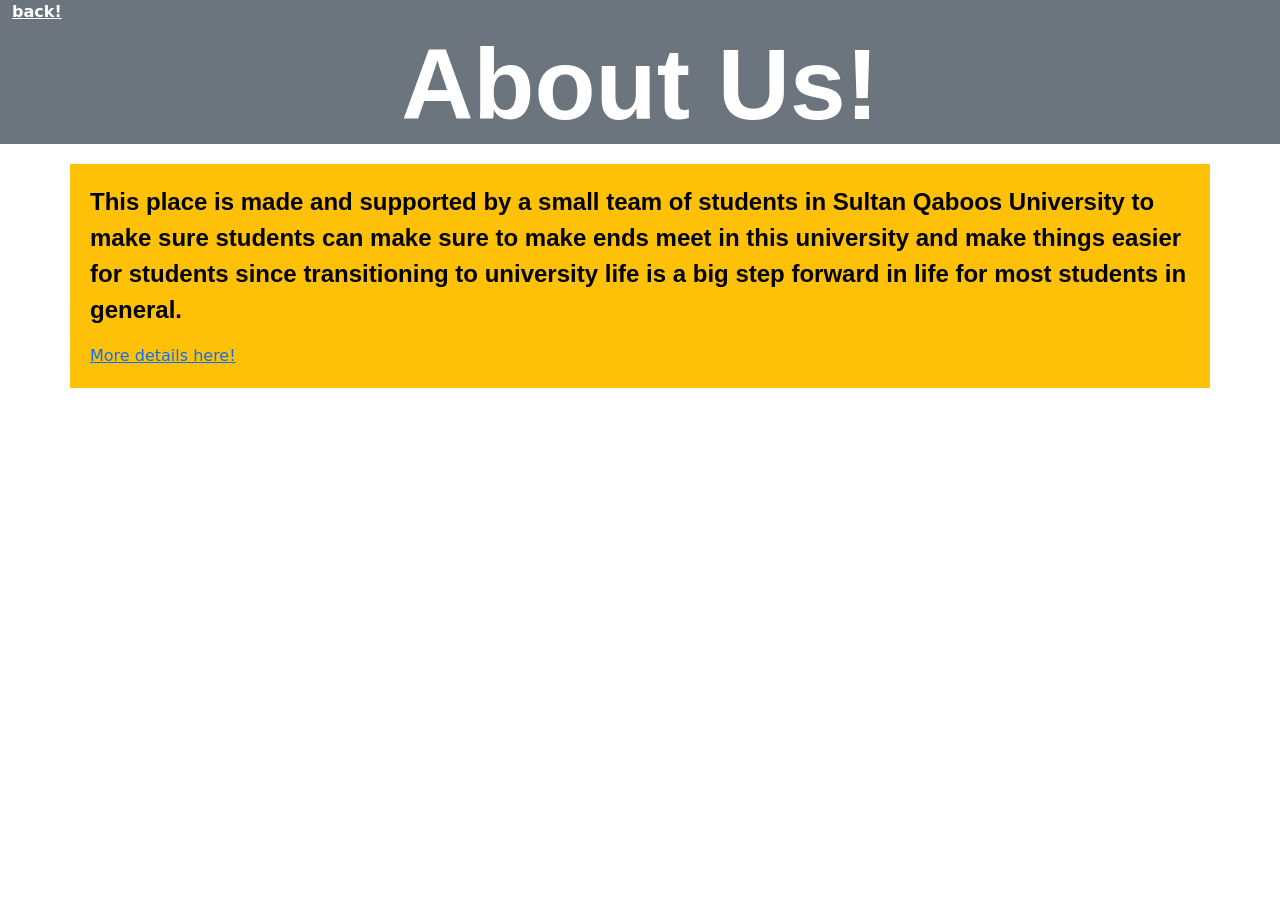
<file: About.html>
<!DOCTYPE html>
<html xmlns = ″http://www.w3.org/1999/xhtml″>
    <head>
        <title>About Us</title>
        <link rel="stylesheet" href="https://cdn.jsdelivr.net/npm/bootstrap@5.3.8/dist/css/bootstrap.min.css">
    </head>
    <body>
        <div class="container-fluid bg-secondary">
            <a class="text-white" style="font-weight:bold ; font-style: normal;" href="index.html">back!</a>
            <h1 class="text-white" style="font-size: 100px; text-align: center; font-family: 'Franklin Gothic Medium', 'Arial Narrow', Arial, sans-serif; font-weight: bolder;"> About Us!</h1>
            
        </div>
        <div class="container bg-warning" style="padding: 20px; margin-top: 20px;">
            <p class="text-black" style=" font-size: 24px;font-family: 'Franklin Gothic Medium', 'Arial Narrow', Arial, sans-serif; font-weight: bold;">This place is made and supported by a small team of students in Sultan Qaboos University to make sure students can make sure to make ends meet in this university and make things easier for students since transitioning to university life is a big step forward in life for most students in general.</p>
            <a href="mailto:s141164@student.squ.edu.om?body=This%20website%20has%20several%20categories,%20such%20as%20GPA%20calculator,%20course%20scheduler,%20and%20more!%20Which%20Helps%20students%20plan%20their%20semester%20and%20more!">More details here!</a>
        </div>
    </body>
</html>
</file>
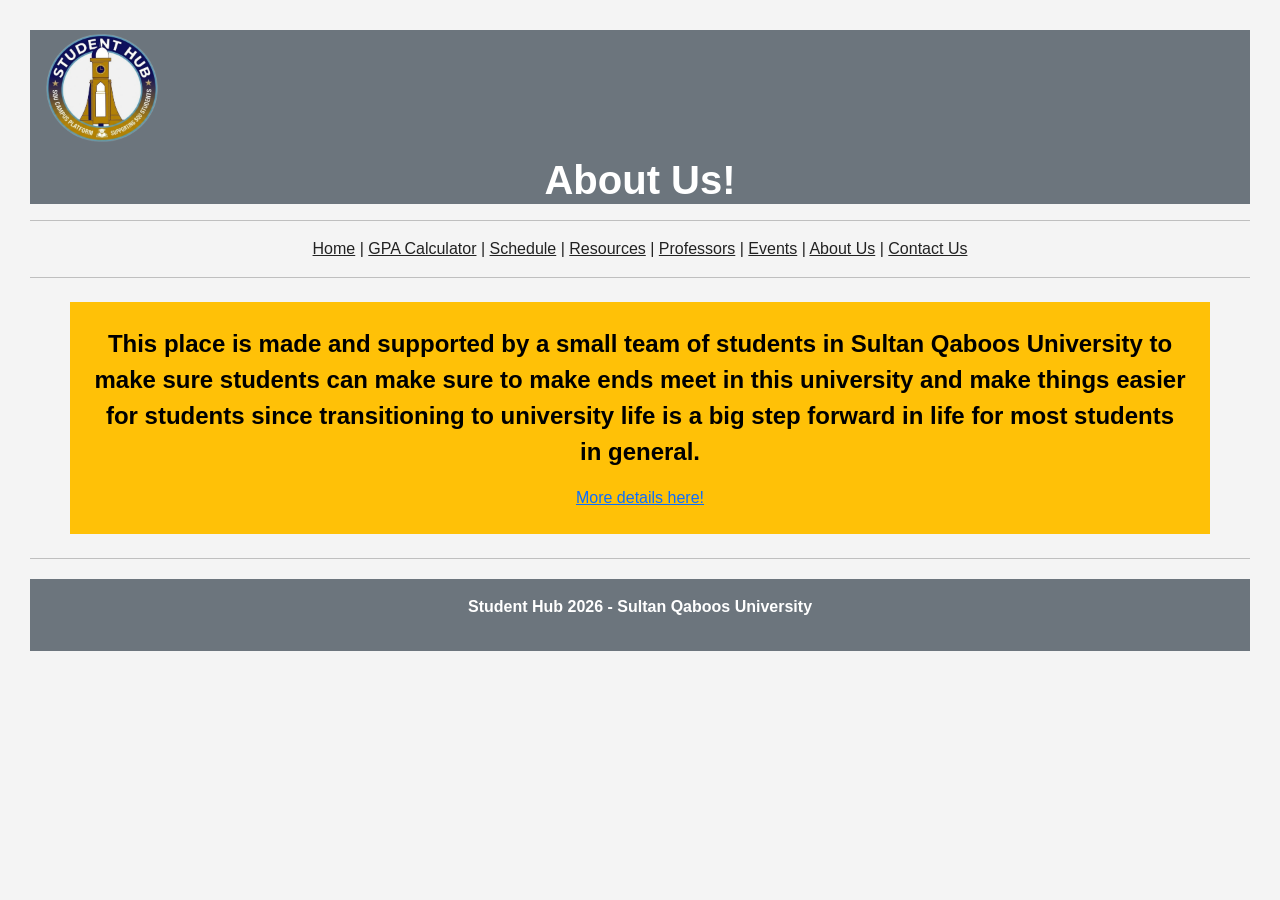
<file: about.html>
<!DOCTYPE html>
<html xmlns="http://www.w3.org/1999/xhtml">

<head>
    <title>About Us</title>

    <link rel="stylesheet" href="https://cdn.jsdelivr.net/npm/bootstrap@5.3.8/dist/css/bootstrap.min.css">

    <link rel="stylesheet" href="css/style.css">
</head>

<body>

    <div class="container-fluid bg-secondary">

        <img src="images/logo.png" width="120" alt="Student Hub Logo">

        <h1 class="text-white text-center fw-bold fs-1">
            About Us!
        </h1>

    </div>
    
    <div class="text-center">
        <hr>

        <a class="navbar-text" href="index.html">Home</a> |
        <a class="navbar-text" href="gpa.html">GPA Calculator</a> |
        <a class="navbar-text" href="schedule.html">Schedule</a> |
        <a class="navbar-text" href="resources.html">Resources</a> |
        <a class="navbar-text" href="professors.html">Professors</a> |
        <a class="navbar-text" href="events.html">Events</a> |
        <a class="navbar-text" href="about.html">About Us</a> |
        <a class="navbar-text" href="contact.html">Contact Us</a>

        <hr>
    </div>
    
    <div class="container bg-warning text-center mx-auto m-4 p-4" >

        <p class="text-black fw-bold fs-4">

            This place is made and supported by a small team of students in
            Sultan Qaboos University to make sure students can make sure to
            make ends meet in this university and make things easier for
            students since transitioning to university life is a big step
            forward in life for most students in general.

        </p>

        <a href="mailto:s141164@student.squ.edu.om?body=This%20website%20has%20several%20categories,%20such%20as%20GPA%20calculator,%20course%20scheduler,%20and%20more!%20Which%20Helps%20students%20plan%20their%20semester%20and%20more!">
            More details here!
        </a>

    </div>

    <hr>

</body>

<footer class="container-fluid bg-secondary text-white text-center py-3 fw-bold">
    <p>Student Hub 2026 - Sultan Qaboos University</p>
</footer>

</html>
</file>
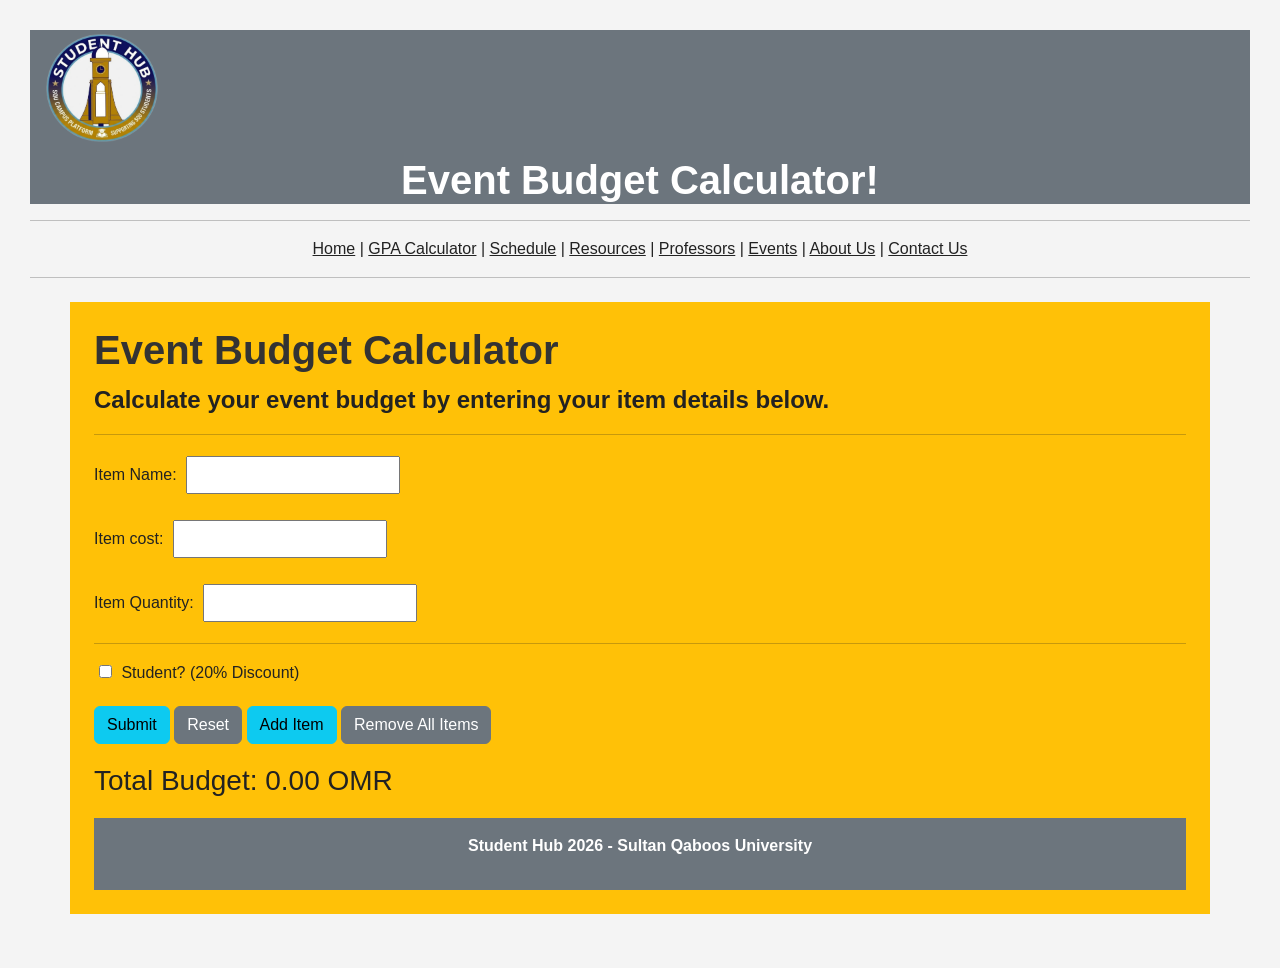
<file: calculator.html>
<!DOCTYPE html>
<html xmlns="http://www.w3.org/1999/xhtml">

<head>
    <title>Event Budget Calculator</title>

    <link rel="stylesheet" href="https://cdn.jsdelivr.net/npm/bootstrap@5.3.8/dist/css/bootstrap.min.css">

    <link rel="stylesheet" href="css/style.css">
</head>

<body>

    <div class="container-fluid bg-secondary">

        <img src="images/logo.png" width="120" alt="Student Hub Logo">

        <h1 class="text-white text-center fw-bold fs-1">
            Event Budget Calculator!
        </h1>

    </div>
    
    <div class="text-center">
        <hr>

        <a class="navbar-text" href="index.html">Home</a> |
        <a class="navbar-text" href="gpa.html">GPA Calculator</a> |
        <a class="navbar-text" href="schedule.html">Schedule</a> |
        <a class="navbar-text" href="resources.html">Resources</a> |
        <a class="navbar-text" href="professors.html">Professors</a> |
        <a class="navbar-text" href="events.html">Events</a> |
        <a class="navbar-text" href="about.html">About Us</a> |
        <a class="navbar-text" href="contact.html">Contact Us</a>

        <hr>
    </div>
    
    <div class="container bg-warning novalidate mx-auto m-4 p-4" novalidate>
        <h2 class="fw-bold fs-1">Event Budget Calculator</h2>
        <p class="fw-bold fs-4">Calculate your event budget by entering your item details below.</p>


        <form id="budgetForm" onsubmit="return calculateBudget()" onreset="resetBudget()">
            <hr>
            <p>
            Item Name: <input type="text" name="itemName" required>
            </p>
            <p>
                Item cost: <input type="number" name="itemCost" step="0.01" required>
            </p>
            <p>
                Item Quantity: <input type="number" name="itemQuantity" required>
            </p>
            <hr>

        <div id="AddItem"></div>

        <p>
            <input type="checkbox" name="student" value="yes"> Student? (20% Discount)
        </p>

        <input class="btn btn-info mx-auto" type="submit" value="Submit">
        <input class="btn btn-secondary mx-auto" type="reset" value="Reset">
        <input class="btn btn-info  mx-auto" type="button" value="Add Item" onclick="AddItem()">
        <input class="btn btn-secondary  mx-auto" type="button" value="Remove All Items" onclick="RemoveAllItems()">
    </form>

    <h3 id="totalBudget">Total Budget: 0.00 OMR</h3>


        <script src="JavaScript/budget.js"></script>
</body>

<footer class="container-fluid bg-secondary text-white text-center py-3 fw-bold">
    <p>Student Hub 2026 - Sultan Qaboos University</p>
</footer>

</html>
</file>
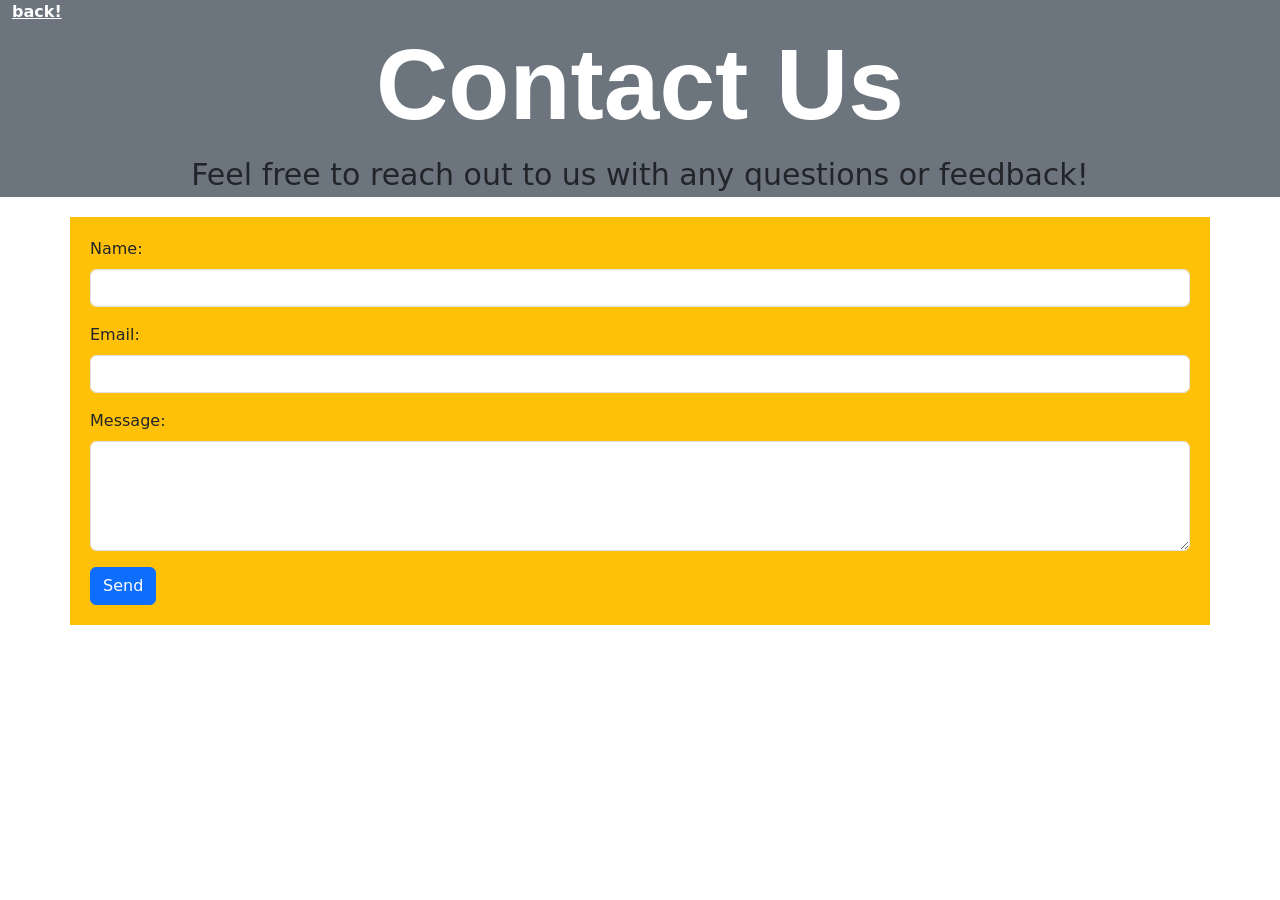
<file: Contact.html>
<!DOCTYPE html>
<html xmlns=″http://www.w3.org/1999/xhtml″>
    <head> <title>Contact Us</title>
        <link rel="stylesheet" href="https://cdn.jsdelivr.net/npm/bootstrap@5.3.8/dist/css/bootstrap.min.css">
    </head>
    <body>
        <div class="container-fluid bg-secondary">
            <a class="text-white" style="font-weight:bold ; font-style: normal;" href="index.html">back!</a>
            <h1 class="text-white" style="font-size: 100px; text-align: center; font-family: 'Franklin Gothic Medium', 'Arial Narrow', Arial, sans-serif; font-weight: bolder;">Contact Us</h1>
            <p style="font-size: 30px; text-align: center;">Feel free to reach out to us with any questions or feedback!</p>
        </div>

        <div class="container bg-warning" style="padding: 20px; margin-top: 20px;">
            <form id="contact-form">
                <div class="mb-3">
                    <label for="name" class="form-label">Name:</label>
                    <input type="text" class="form-control" id="name" name="name" required>
                </div>
                <div class="mb-3">
                    <label for="email" class="form-label">Email:</label>
                    <input type="email" class="form-control" id="email" name="email" required>
                </div>
                <div class="mb-3">
                    <label for="message" class="form-label">Message:</label>
                    <textarea class="form-control" id="message" name="message" rows="4" required></textarea>
                </div>
                <button type="submit" class="btn btn-primary">Send</button>
            </form>
        </div>
        <script>
            document.getElementById("contact-form").addEventListener("submit", function (event) {
                event.preventDefault();

                const formData = new FormData(event.currentTarget);
                const subject = encodeURIComponent("Contact form message");
                const body = encodeURIComponent(
                    `Name: ${formData.get("name")}\nEmail: ${formData.get("email")}\n\n${formData.get("message")}`
                );

                window.location.href = `mailto:s141164@student.squ.edu.om?subject=${subject}&body=${body}`;
            });
        </script> 
    </body>
</html>
</file>
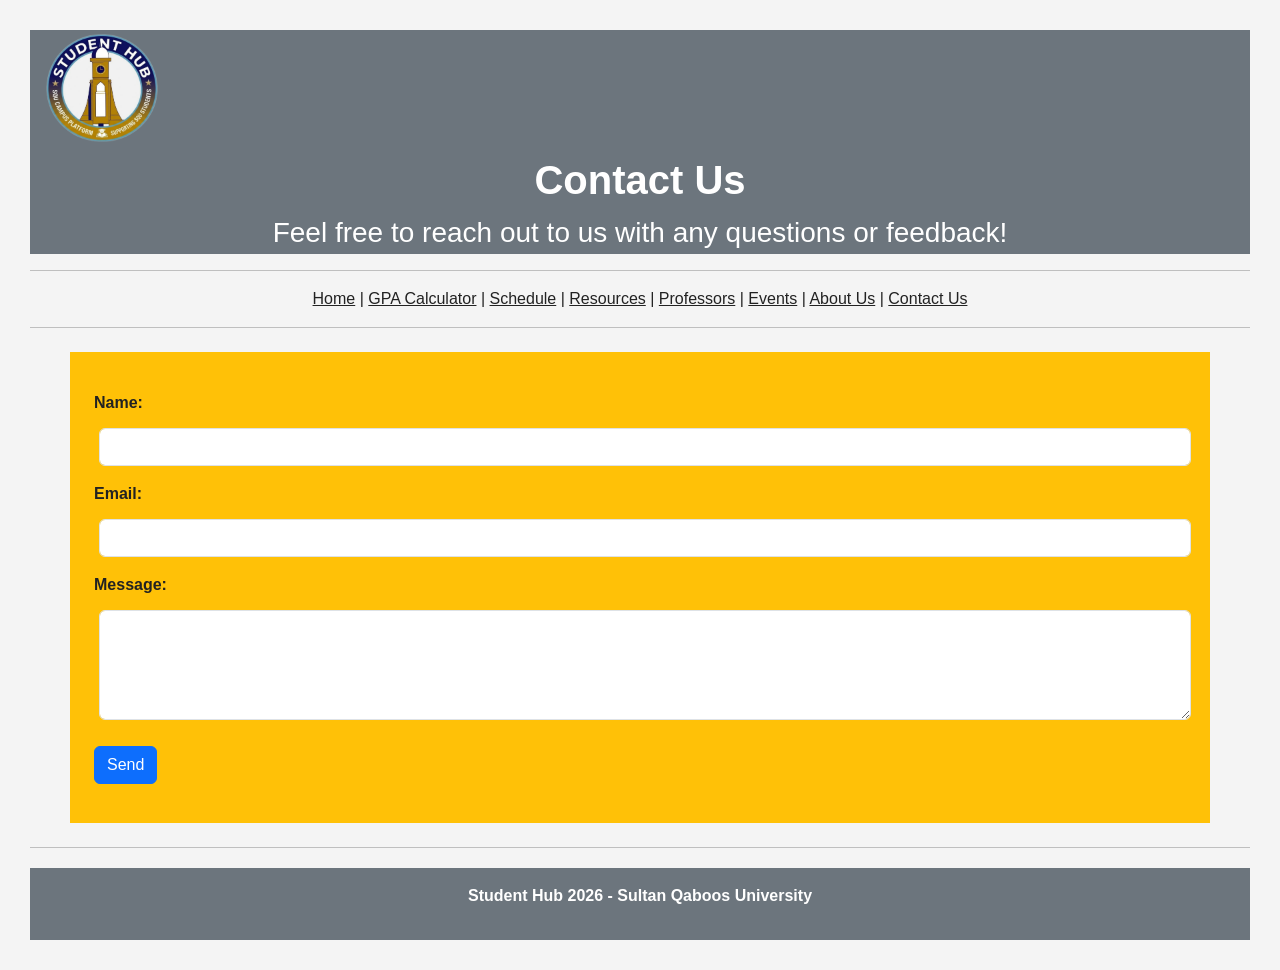
<file: contact.html>
<!DOCTYPE html>
<html xmlns="http://www.w3.org/1999/xhtml">

<head>
    <title>Contact Us</title>

    <link rel="stylesheet"
          href="https://cdn.jsdelivr.net/npm/bootstrap@5.3.8/dist/css/bootstrap.min.css">

    <link rel="stylesheet" href="css/style.css">
</head>

<body>

    <div class="container-fluid bg-secondary">

        <img src="images/logo.png" width="120" alt="Student Hub Logo">

        <h1 class="text-white text-center fw-bold fs-1">
            Contact Us
        </h1>

        <p class="text-center text-white fs-3">
            Feel free to reach out to us with any questions or feedback!
        </p>

    </div>
    <div class="text-center">
        <hr>

        <a class="navbar-text" href="index.html">Home</a> |
        <a class="navbar-text" href="gpa.html">GPA Calculator</a> |
        <a class="navbar-text" href="schedule.html">Schedule</a> |
        <a class="navbar-text" href="resources.html">Resources</a> |
        <a class="navbar-text" href="professors.html">Professors</a> |
        <a class="navbar-text" href="events.html">Events</a> |
        <a class="navbar-text" href="about.html">About Us</a> |
        <a class="navbar-text" href="contact.html">Contact Us</a>

        <hr>
    </div>

    <div class="container bg-warning needs-validation mx-auto m-4 p-4" novalidate>

        <form action="mailto:s141164@student.squ.edu.om"
              method="post"
              enctype="text/plain">

            <div class="mb-3">
                <label for="name" class="form-label"><span class="required"> Name:</span></label>
                <input type="text"
                       class="form-control"
                       id="name"
                       name="name"
                       required>
                <div class="invalid-feedback">
                    Please enter your name!
                </div>
                <div class="valid-feedback">
                    Looks good!
                </div>
            </div>

            <div class="mb-3">
                <label for="email" class="form-label"><span class="required"> Email:</span></label>
                <input type="email"
                       class="form-control"
                       id="email"
                       name="email"
                       required>
                <div class="invalid-feedback">
                    Please enter your email!
                </div>
                <div class="valid-feedback">
                    Looks good!
                </div>
            </div>

            <div class="mb-3">
                <label for="message" class="form-label"><span class="required"> Message:</span></label>
                <textarea class="form-control"
                          id="message"
                          name="message"
                          rows="4"
                          required></textarea>
                <div class="invalid-feedback">
                    Please enter your message!
                </div>
                <div class="valid-feedback">
                    Looks good!
                </div>
            </div>

            <button type="submit" class="btn btn-primary">
                Send
            </button>

        </form>

    </div>

    <hr>

   
</body>

<footer class="container-fluid bg-secondary text-white text-center py-3 fw-bold">
    <p>Student Hub 2026 - Sultan Qaboos University</p>
</footer>

</html>
</file>
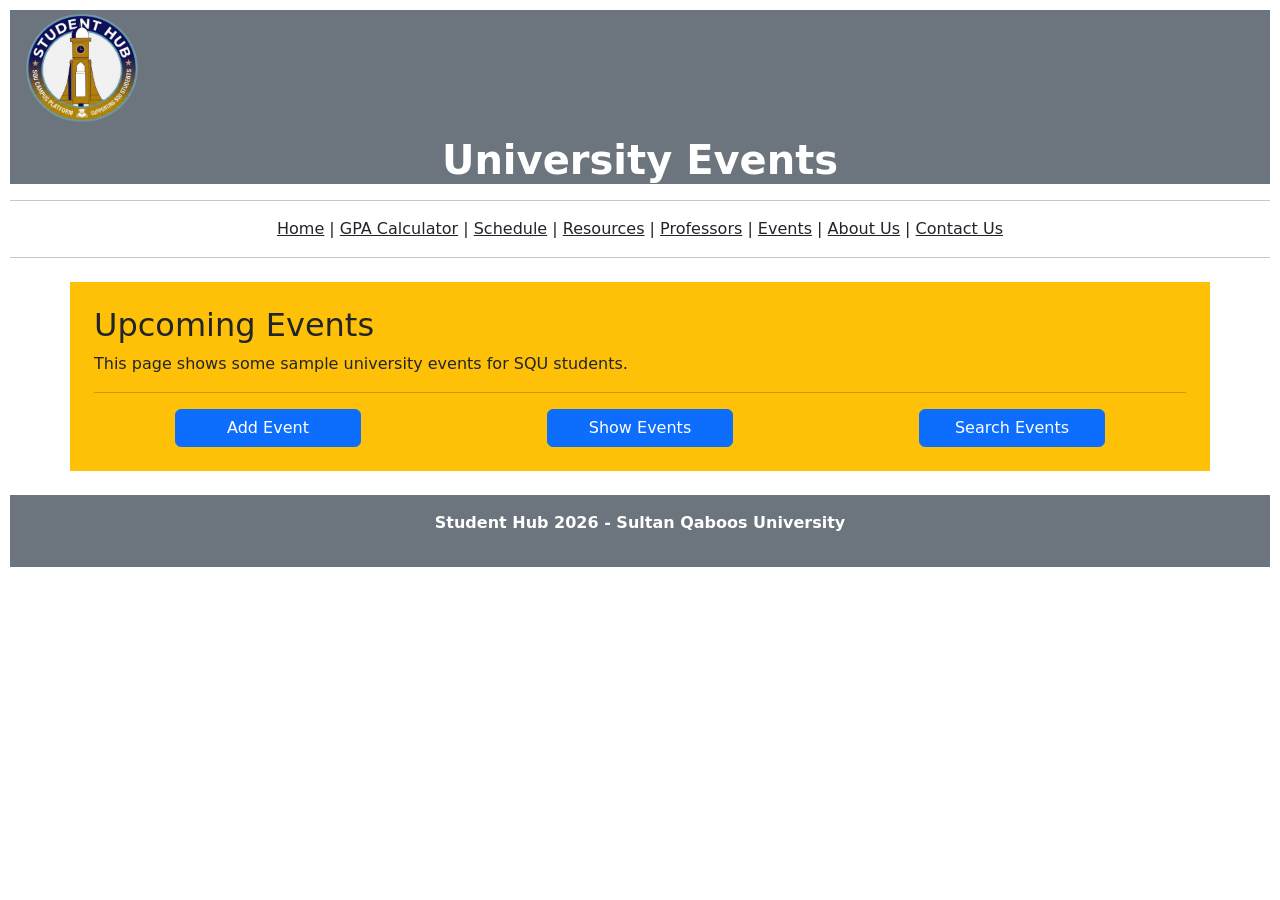
<file: events.html>
<!DOCTYPE html>
<html>



<head>
    <title>University Events</title>
    <link rel="stylesheet" href="css/style.css">
    <link rel="stylesheet" href="https://cdn.jsdelivr.net/npm/bootstrap@5.3.8/dist/css/bootstrap.min.css">
</head>







<body>
    <div class="container-fluid bg-secondary">

        <img src="images/logo.png" width="120" alt="Student Hub Logo">

        <h1 class="text-white text-center fw-bold fs-1">
            University Events
        </h1>
        
    </div>

    <div class="text-center">
        <hr>

        <a class="navbar-text" href="index.html">Home</a> |
        <a class="navbar-text" href="gpa.html">GPA Calculator</a> |
        <a class="navbar-text" href="schedule.html">Schedule</a> |
        <a class="navbar-text" href="resources.html">Resources</a> |
        <a class="navbar-text" href="professors.html">Professors</a> |
        <a class="navbar-text" href="events.html">Events</a> |
        <a class="navbar-text" href="about.html">About Us</a> |
        <a class="navbar-text" href="contact.html">Contact Us</a>

        <hr>
    </div>
    

    





        <div class="container bg-warning mx-auto m-4 p-4">
            <h2>Upcoming Events</h2>

            <p>
                This page shows some sample university events for SQU students.
            </p>
            <div id="eventsTable"></div>

            <hr>
            <div class="row">
                <button class="btn btn-primary col-2 mx-auto" onclick="AddEvent()">Add Event</button>
                <button class="btn btn-primary col-2 mx-auto" onclick="displayEvents(Eventlist)">Show Events</button>
                <button class="btn btn-primary col-2 mx-auto" onclick="searchEvents(Eventlist)">Search Events</button>
            </div>
            
        </div>

    <script src="JavaScript/event.js"></script>
</body>

<footer class="container-fluid bg-secondary text-white text-center py-3 fw-bold">
    <p>Student Hub 2026 - Sultan Qaboos University</p>
</footer>



</html>
</file>
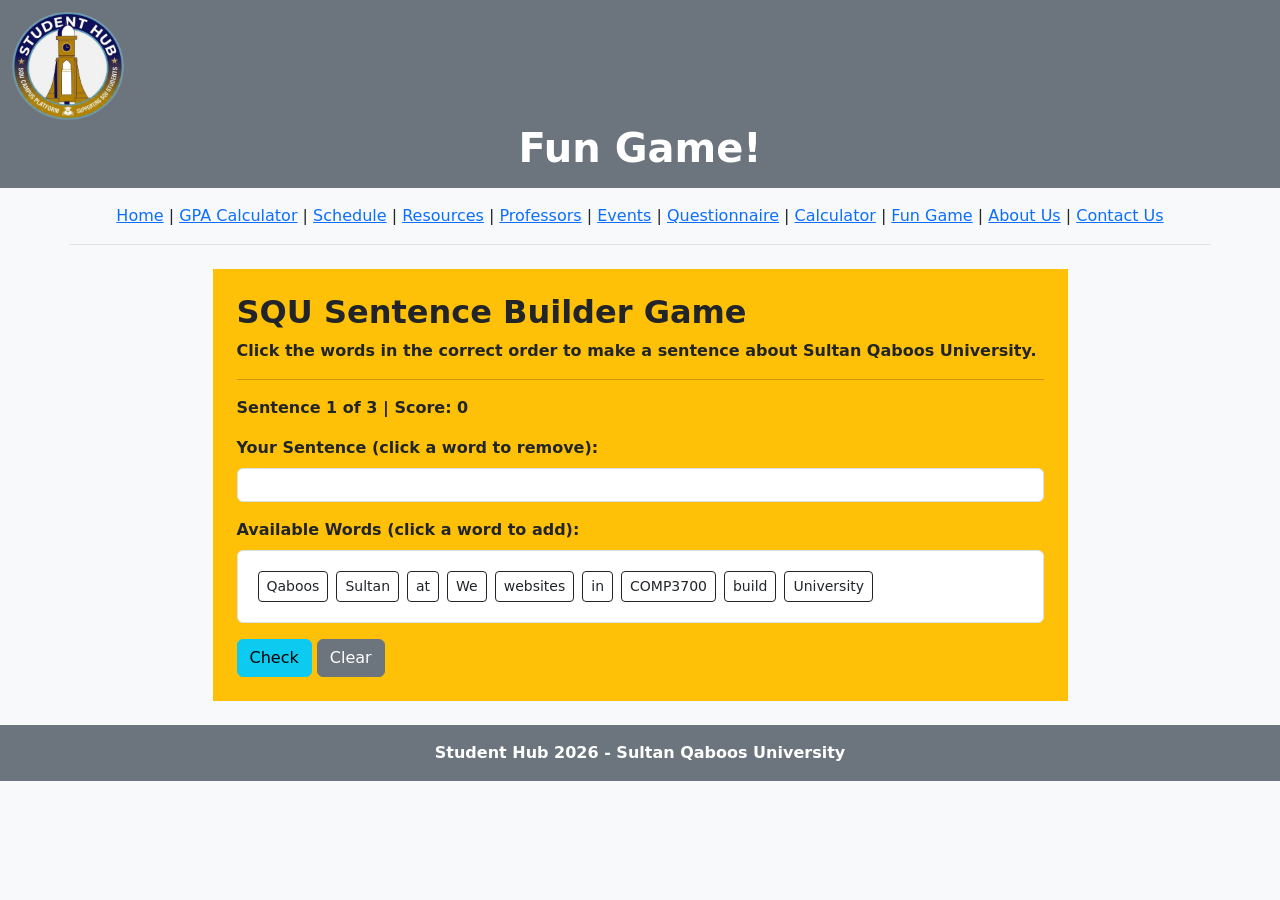
<file: funpage.html>
<!DOCTYPE html>
<html lang="en">


<head>
    <meta charset="UTF-8">
    <meta name="viewport" content="width=device-width, initial-scale=1.0">
    <title>Fun Game - StudentHub</title>
    <link rel="stylesheet" href="https://cdn.jsdelivr.net/npm/bootstrap@5.3.8/dist/css/bootstrap.min.css">
</head>



<body class="bg-light">

    <!-- Same header design as the other StudentHub pages. -->
    <header class="container-fluid bg-secondary text-white p-2">
        <img src="images/logo.png" width="120" alt="Student Hub Logo">
        <h1 class="text-center fw-bold fs-1">Fun Game!</h1>
    </header>




    <!-- Links to the StudentHub pages. -->
    <nav class="container text-center py-3 border-bottom" aria-label="Main navigation">
        <a href="index.html">Home</a> |
        <a href="gpa.html">GPA Calculator</a> |
        <a href="schedule.html">Schedule</a> |
        <a href="resources.html">Resources</a> |
        <a href="professors.html">Professors</a> |
        <a href="events.html">Events</a> |
        <a href="questionnaire.html">Questionnaire</a> |
        <a href="calculator.html">Calculator</a> |
        <a href="funpage.html" aria-current="page">Fun Game</a> |
        <a href="about.html">About Us</a> |
        <a href="contact.html">Contact Us</a>
    </nav>




    <main class="container my-4">
        <section class="row justify-content-center">
            <div class="col-lg-10 col-xl-9 bg-warning p-4">
                <h2 class="fw-bold">SQU Sentence Builder Game</h2>

                <p class="fw-bold">Click the words in the correct order to make a sentence about Sultan Qaboos University.</p>
                <hr>

                <p class="fw-bold" id="roundInfo">Sentence 1 of 3 | Score: 0</p>

                <div class="mb-3">
                    <p class="fw-bold mb-2">Your Sentence (click a word to remove):</p>
                    <div id="sentenceArea" class="border rounded bg-white p-3"></div>
                </div>





                <div class="mb-3">
                    <p class="fw-bold mb-2">Available Words (click a word to add):</p>
                    <div id="wordBank" class="border rounded bg-white p-3"></div>
                </div>

                <button type="button" class="btn btn-info" onclick="checkSentence()">Check</button>
                <button type="button" class="btn btn-secondary" onclick="clearSentence()">Clear</button>
                <button type="button" class="btn btn-success d-none" id="nextBtn" onclick="nextRound()">Next</button>



                <div id="gameMessage" class="alert d-none mt-3" role="status"></div>
            </div>
        </section>
    </main>



    <footer class="container-fluid bg-secondary text-white text-center py-3 fw-bold">
        Student Hub 2026 - Sultan Qaboos University
    </footer>



    
    <!-- Keep the existing JavaScript file; the game logic is unchanged. -->
    <script src="JavaScript/funpage.js"></script>
</body>
</html>
</file>
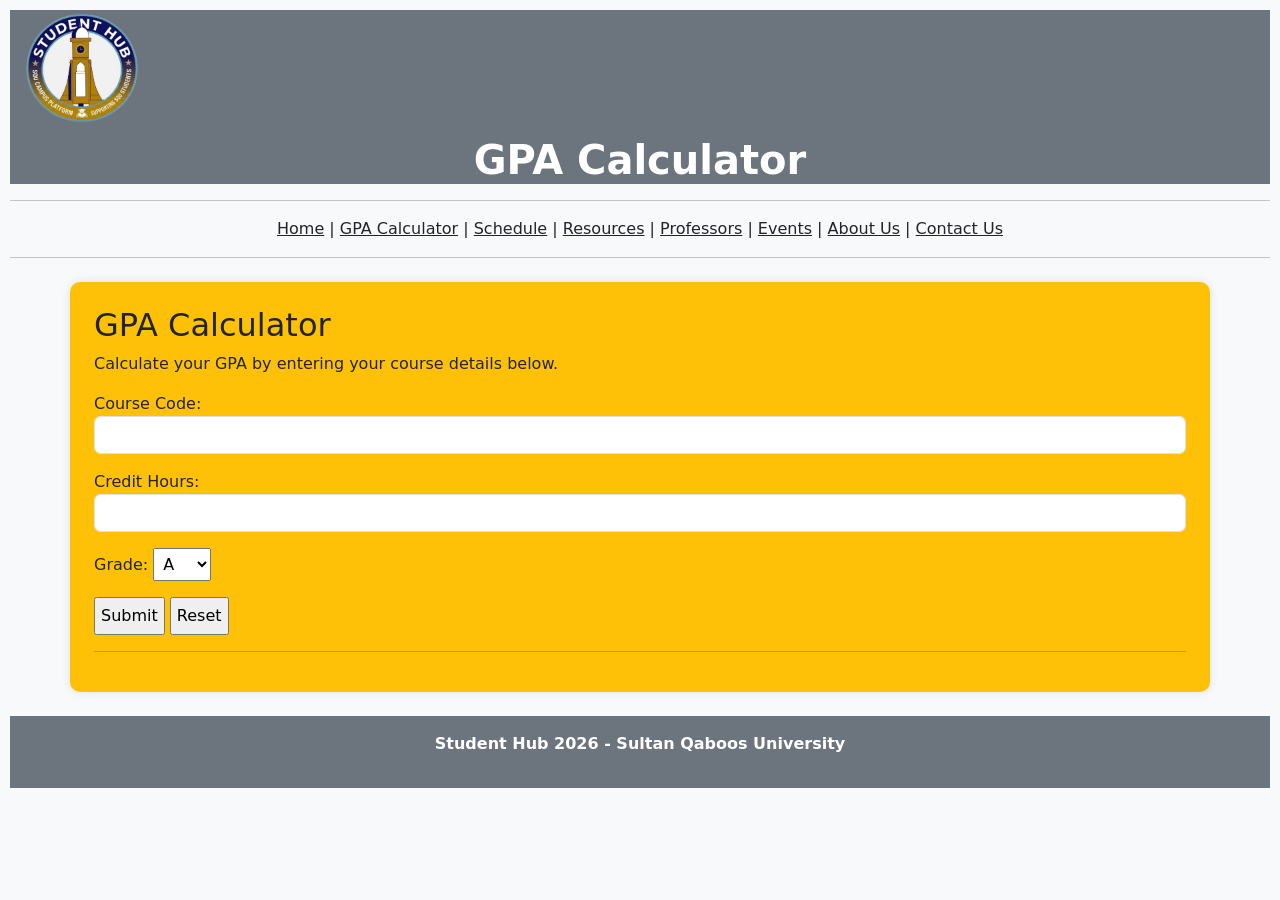
<file: gpa.html>
<!DOCTYPE html>
<html>







<head>
    <title>GPA Calculator</title>
    <link rel="stylesheet" href="css/style.css">
    <link rel="stylesheet" href="https://cdn.jsdelivr.net/npm/bootstrap@5.3.8/dist/css/bootstrap.min.css">
    <style>
        body {
            background-color: #f8f9fa;
        }
        .container {
            background-color: white;
            padding: 20px;
            border-radius: 10px;
            box-shadow: 0 0 10px rgba(0, 0, 0, 0.1);
        }
    </style>
</head>








<body>
    <div class="container-fluid bg-secondary">

        <img src="images/logo.png" width="120" alt="Student Hub Logo">

        <h1 class="text-white text-center fw-bold fs-1">
            GPA Calculator
        </h1>
        
    </div>





    <div class="text-center">
        <hr>

        <a class="navbar-text" href="index.html">Home</a> |
        <a class="navbar-text" href="gpa.html">GPA Calculator</a> |
        <a class="navbar-text" href="schedule.html">Schedule</a> |
        <a class="navbar-text" href="resources.html">Resources</a> |
        <a class="navbar-text" href="professors.html">Professors</a> |
        <a class="navbar-text" href="events.html">Events</a> |
        <a class="navbar-text" href="about.html">About Us</a> |
        <a class="navbar-text" href="contact.html">Contact Us</a>

        <hr>
    </div>




    <div class="container bg-warning novalidate mx-auto m-4 p-4" novalidate>
        <h2>GPA Calculator</h2>
        <p>Calculate your GPA by entering your course details below.</p>








        
        <form action="https://httpbin.org/get" method="get">



            <p>
                Course Code:
                <input type="text" name="course_code" class="form-control" id="CC" required>
                <div class="invalid-feedback">
                    Please provide a valid course code.
                </div>
            </p>




            <p>
                Credit Hours:
                <input type="number" name="credit_hours" class="form-control" id="CH" required >
                <div class="invalid-feedback">
                    Please provide a valid number of credit hours.
                </div>
            </p>





            <p>
                Grade:
                <select name="grade">
                    <option>A</option>
                    <option>A-</option>
                    <option>B+</option>
                    <option>B</option>
                    <option>B-</option>
                    <option>C+</option>
                    <option>C</option>
                    <option>C-</option>
                    <option>D+</option>
                    <option>D</option>
                    <option>F</option>
                </select>
            </p>





            <input type="submit" value="Submit">
            <input type="reset" value="Reset">

        </form>




    <hr>
    </div>




    

</body>

<footer class="container-fluid bg-secondary text-white text-center py-3 fw-bold">
    <p>Student Hub 2026 - Sultan Qaboos University</p>
</footer>
</html>
</file>
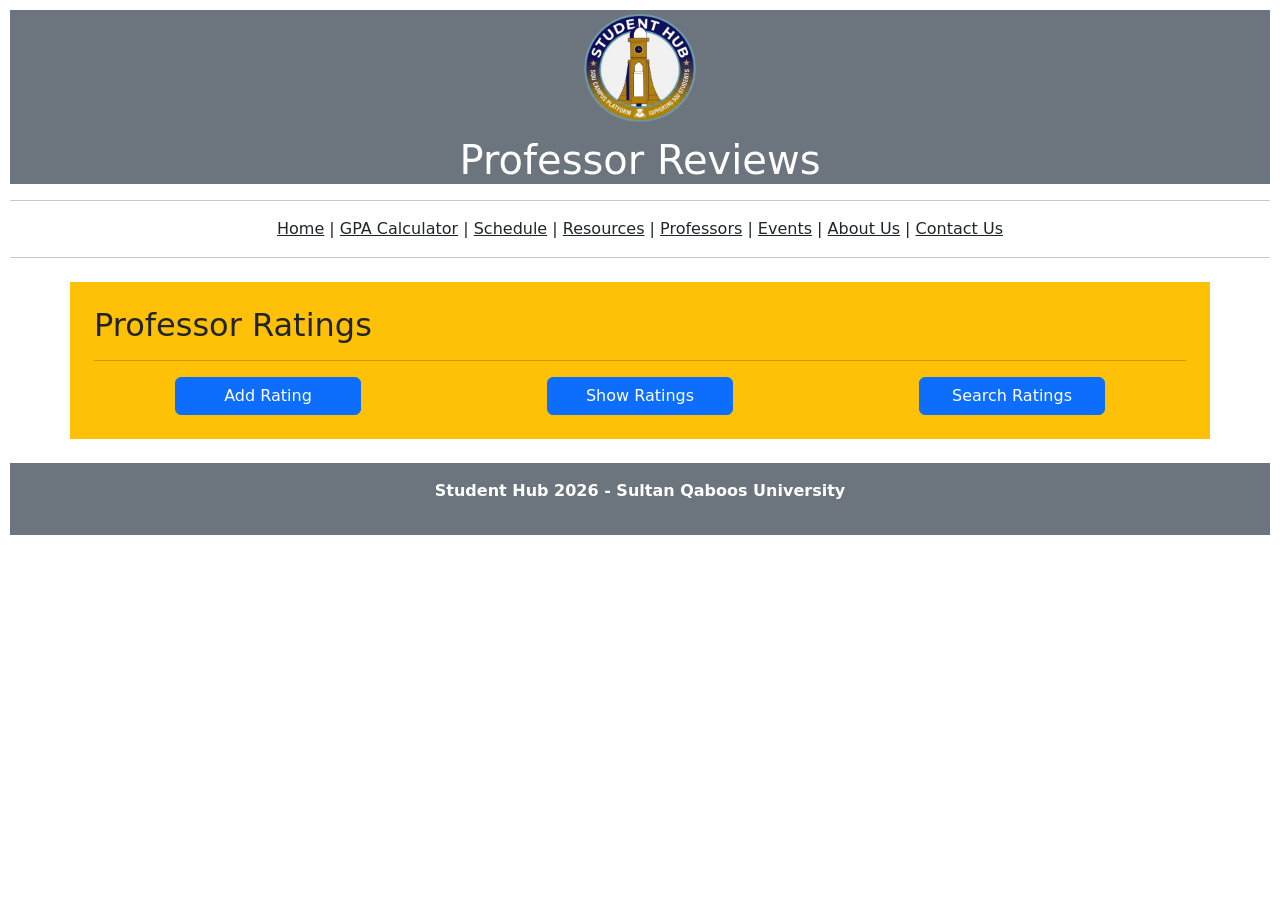
<file: professors.html>
<!DOCTYPE html>
<html>






<head>
    <title>Professor Reviews</title>
    <link rel="stylesheet" href="css/style.css">
    <link rel="stylesheet" href="https://cdn.jsdelivr.net/npm/bootstrap@5.3.8/dist/css/bootstrap.min.css">
</head>

<body>


    
    
    <div class="container-fluid bg-secondary text-white fw-bold text-center">
        <img src="images/logo.png" width="120" alt="Student Hub Logo">
        <h1>Professor Reviews</h1>
        
    </div>






    <div class="text-center">
        <hr>

        <a class="navbar-text" href="index.html">Home</a> |
        <a class="navbar-text" href="gpa.html">GPA Calculator</a> |
        <a class="navbar-text" href="schedule.html">Schedule</a> |
        <a class="navbar-text" href="resources.html">Resources</a> |
        <a class="navbar-text" href="professors.html">Professors</a> |
        <a class="navbar-text" href="events.html">Events</a> |
        <a class="navbar-text" href="about.html">About Us</a> |
        <a class="navbar-text" href="contact.html">Contact Us</a>

        <hr>
    </div>





    <div class="container bg-warning mx-auto m-4 p-4" >
        <h2>Professor Ratings</h2>
        <div id="professorsTable"></div>
    <hr>
        <div class="row">
        <button class="btn btn-primary col-2 mx-auto" onclick="addProfessor()">Add Rating</button>
        <button class="btn btn-primary col-2 mx-auto" onclick="displayProfessors(ProfessorList)">Show Ratings</button>
        <button class="btn btn-primary col-2 mx-auto" onclick="searchProfessors(ProfessorList)">Search Ratings</button>
        </div>
    </div>





    
    <script src="JavaScript/prof.js"></script>

</body>

    <footer class="container-fluid bg-secondary text-white text-center py-3 fw-bold">
        <p>Student Hub 2026 - Sultan Qaboos University</p>
    </footer>
</html>
</file>
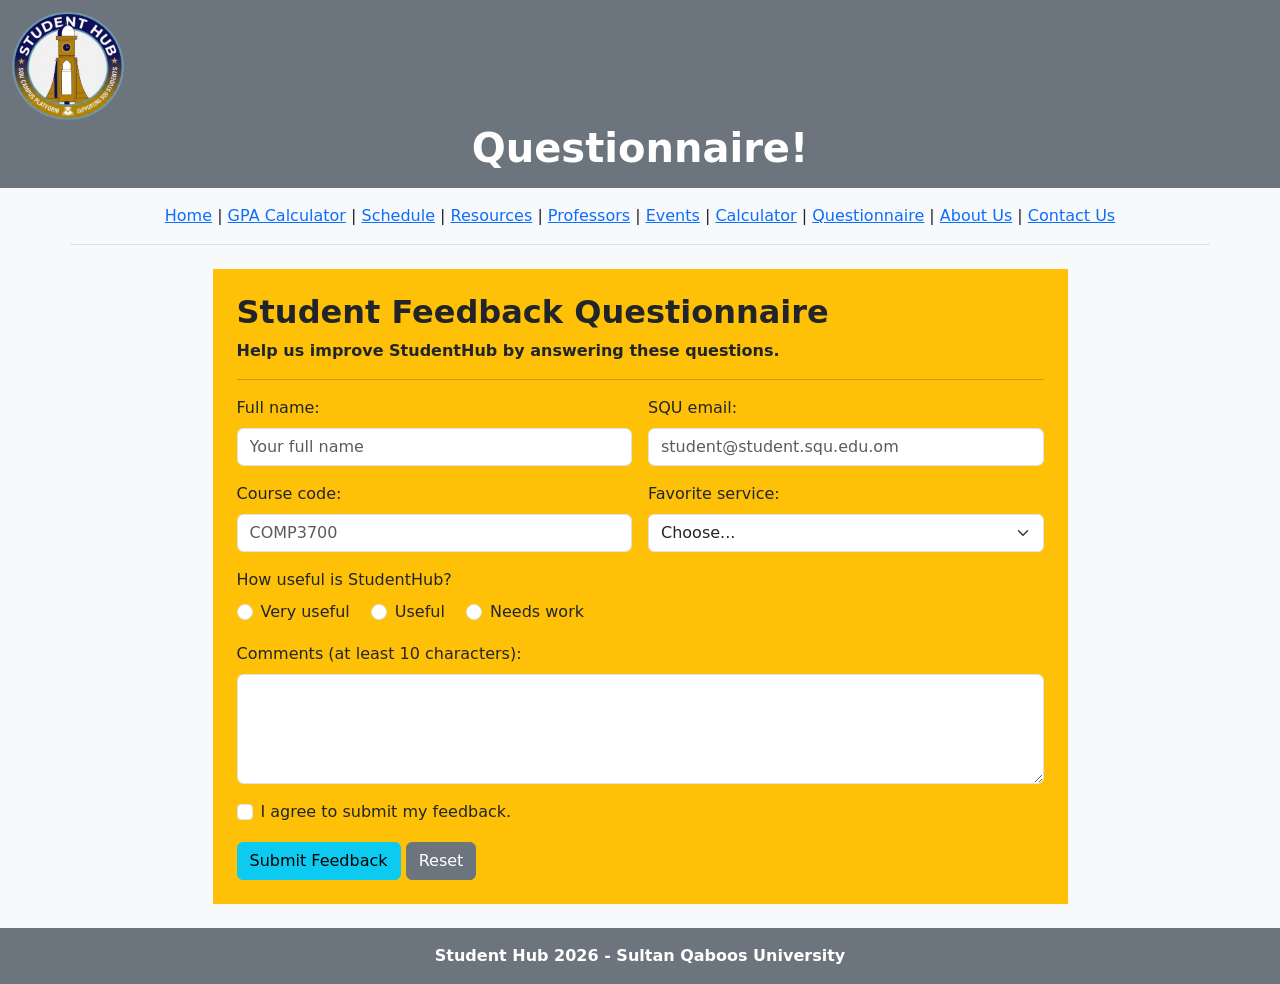
<file: questionnaire.html>
<!DOCTYPE html>
<html lang="en">
<head>
    <meta charset="UTF-8">
    <meta name="viewport" content="width=device-width, initial-scale=1.0">
    <title>StudentHub - Questionnaire</title>
    <link rel="stylesheet" href="https://cdn.jsdelivr.net/npm/bootstrap@5.3.8/dist/css/bootstrap.min.css">
</head>





<body class="bg-light">

    <!-- Same grey header used on the other StudentHub pages. -->
    <header class="container-fluid bg-secondary text-white p-2">
        <img src="images/logo.png" width="120" alt="Student Hub Logo">
        <h1 class="text-center fw-bold fs-1">Questionnaire!</h1>
    </header>





    <!-- Navigation links to the main StudentHub pages. -->
    <nav class="container text-center py-3 border-bottom" aria-label="Main navigation">
        <a href="index.html">Home</a> |
        <a href="gpa.html">GPA Calculator</a> |
        <a href="schedule.html">Schedule</a> |
        <a href="resources.html">Resources</a> |
        <a href="professors.html">Professors</a> |
        <a href="events.html">Events</a> |
        <a href="calculator.html">Calculator</a> |
        <a href="questionnaire.html" aria-current="page">Questionnaire</a> |
        <a href="about.html">About Us</a> |
        <a href="contact.html">Contact Us</a>
    </nav>









    <main class="container my-4">
        <section class="row justify-content-center">
            <div class="col-lg-10 col-xl-9 bg-warning p-4">
                <h2 class="fw-bold">Student Feedback Questionnaire</h2>
                <p class="fw-bold">Help us improve StudentHub by answering these questions.</p>
                <hr>



                <!-- JavaScript checks the name, email and course code. -->
                <form id="feedbackForm" onsubmit="return validateFeedback()" onreset="document.getElementById('feedbackSuccess').className='alert alert-success mt-3 d-none'">
                    <div class="row g-3">
                        <div class="col-md-6">
                            <label for="feedbackName" class="form-label">Full name:</label>
                            <input type="text" id="feedbackName" class="form-control" placeholder="Your full name" required>
                            <div class="invalid-feedback">Use two words with at least two letters each.</div>
                        </div>


                        <div class="col-md-6">
                            <label for="feedbackEmail" class="form-label">SQU email:</label>
                            <input type="email" id="feedbackEmail" class="form-control" placeholder="student@student.squ.edu.om" required>
                            <div class="invalid-feedback">Enter a valid SQU student email.</div>
                        </div>


                        <div class="col-md-6">
                            <label for="feedbackCode" class="form-label">Course code:</label>
                            <input type="text" id="feedbackCode" class="form-control" placeholder="COMP3700" required>
                            <div class="invalid-feedback">Use 3-5 letters followed by 4 numbers.</div>
                        </div>


                        <div class="col-md-6">
                            <label for="feedbackService" class="form-label">Favorite service:</label>
                            <select id="feedbackService" class="form-select" required>
                                <option value="">Choose...</option>
                                <option>GPA Calculator</option>
                                <option>Schedule</option>
                                <option>Study Resources</option>
                                <option>Professor Reviews</option>
                                <option>University Events</option>
                            </select>
                        </div>


                        <fieldset class="col-12">
                            <legend class="fs-6">How useful is StudentHub?</legend>
                            <div class="form-check form-check-inline">
                                <input type="radio" class="form-check-input" name="useful" id="useful1" value="Very useful" required>
                                <label for="useful1" class="form-check-label">Very useful</label>
                            </div>


                            <div class="form-check form-check-inline">
                                <input type="radio" class="form-check-input" name="useful" id="useful2" value="Useful">
                                <label for="useful2" class="form-check-label">Useful</label>
                            </div>


                            <div class="form-check form-check-inline">
                                <input type="radio" class="form-check-input" name="useful" id="useful3" value="Needs work">
                                <label for="useful3" class="form-check-label">Needs work</label>
                            </div>


                        </fieldset>
                        <div class="col-12">
                            <label for="feedbackComments" class="form-label">Comments (at least 10 characters):</label>
                            <textarea id="feedbackComments" class="form-control" rows="4" minlength="10" required></textarea>
                        </div>


                        <div class="col-12">
                            <div class="form-check">
                                <input type="checkbox" class="form-check-input" id="feedbackAgree" required>
                                <label for="feedbackAgree" class="form-check-label">I agree to submit my feedback.</label>
                            </div>
                        </div>


                        <div class="col-12">
                            <button type="submit" class="btn btn-info">Submit Feedback</button>
                            <button type="reset" class="btn btn-secondary">Reset</button>
                        </div>


                    </div>
                </form>
                <div id="feedbackSuccess" class="alert alert-success mt-3 d-none" role="status">Thank you for your feedback!</div>
            </div>
        </section>
    </main>




    
    <footer class="container-fluid bg-secondary text-white text-center py-3 fw-bold">
        Student Hub 2026 - Sultan Qaboos University
    </footer>
    <script src="JavaScript/questionnaire.js"></script>
</body>
</html>
</file>
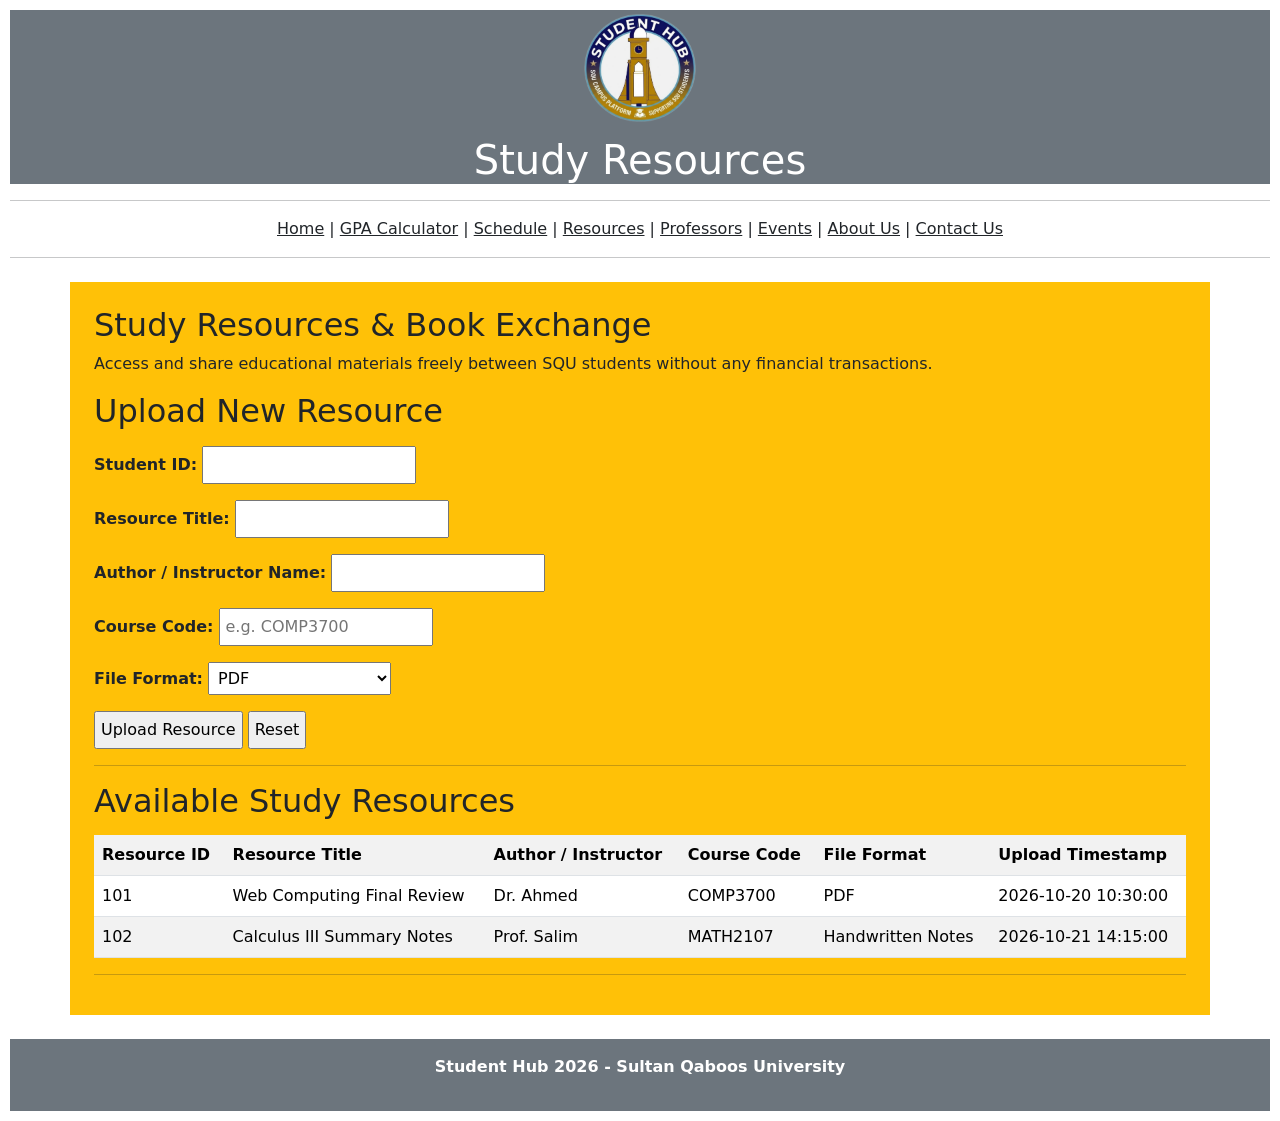
<file: resources.html>
<!DOCTYPE html>
<html>

<head>
    <title>Study Resources</title>
    <link rel="stylesheet" href="css/style.css">
    <link rel="stylesheet" href="https://cdn.jsdelivr.net/npm/bootstrap@5.3.8/dist/css/bootstrap.min.css"> 
</head>






<body>
    <div class="container-fluid bg-secondary text-white text-center fw-bold">
        <img src="images/logo.png" width="120" alt="Student Hub Logo">
        <h1 class="fs-1">Study Resources</h1>
    </div>





    <div class="text-center">
        <hr>

        <a class="navbar-text" href="index.html">Home</a> |
        <a class="navbar-text" href="gpa.html">GPA Calculator</a> |
        <a class="navbar-text" href="schedule.html">Schedule</a> |
        <a class="navbar-text" href="resources.html">Resources</a> |
        <a class="navbar-text" href="professors.html">Professors</a> |
        <a class="navbar-text" href="events.html">Events</a> |
        <a class="navbar-text" href="about.html">About Us</a> |
        <a class="navbar-text" href="contact.html">Contact Us</a>

        <hr>
    </div>





    <div class="container bg-warning mx-auto m-4 p-4">
    <h2>Study Resources & Book Exchange</h2>

    <p>
        Access and share educational materials freely between
        SQU students without any financial transactions.
    </p>

    <h2>Upload New Resource</h2>








    <form action="https://httpbin.org/get" method="get">

        <p>
            <span>Student ID:</span>
            <input type="text" name="uploader_id" required>
        </p>

        <p>
           <span>Resource Title:</span>
            <input type="text" name="resource_title" required>
        </p>

        <p>
           <span>Author / Instructor Name:</span>
            <input type="text" name="author_instructor" required>
        </p>

        <p>
            <span>Course Code:</span>
            <input type="text"
                   name="course_code"
                   placeholder="e.g. COMP3700"
                   required>
        </p>

        <p>
            <span>File Format:</span>
            <select name="file_format" required>
                <option value="PDF">PDF</option>
                <option value="Notes">Handwritten Notes</option>
                <option value="Book">Physical Book</option>
            </select>
        </p>

        <input type="submit" value="Upload Resource">
        <input type="reset" value="Reset">

    </form>

    <hr>

    <h2>Available Study Resources</h2>









    <table class="table table-striped">

        <tr>
            <th>Resource ID</th>
            <th>Resource Title</th>
            <th>Author / Instructor</th>
            <th>Course Code</th>
            <th>File Format</th>
            <th>Upload Timestamp</th>
        </tr>

        <tr>
            <td>101</td>
            <td>Web Computing Final Review</td>
            <td>Dr. Ahmed</td>
            <td>COMP3700</td>
            <td>PDF</td>
            <td>2026-10-20 10:30:00</td>
        </tr>

        <tr>
            <td>102</td>
            <td>Calculus III Summary Notes</td>
            <td>Prof. Salim</td>
            <td>MATH2107</td>
            <td>Handwritten Notes</td>
            <td>2026-10-21 14:15:00</td>
        </tr>

    </table>

    <hr>
    </div>






    
</body>

    <footer class="container-fluid bg-secondary text-white text-center py-3 fw-bold">
        <p>Student Hub 2026 - Sultan Qaboos University</p>
    </footer>
</html>
</file>
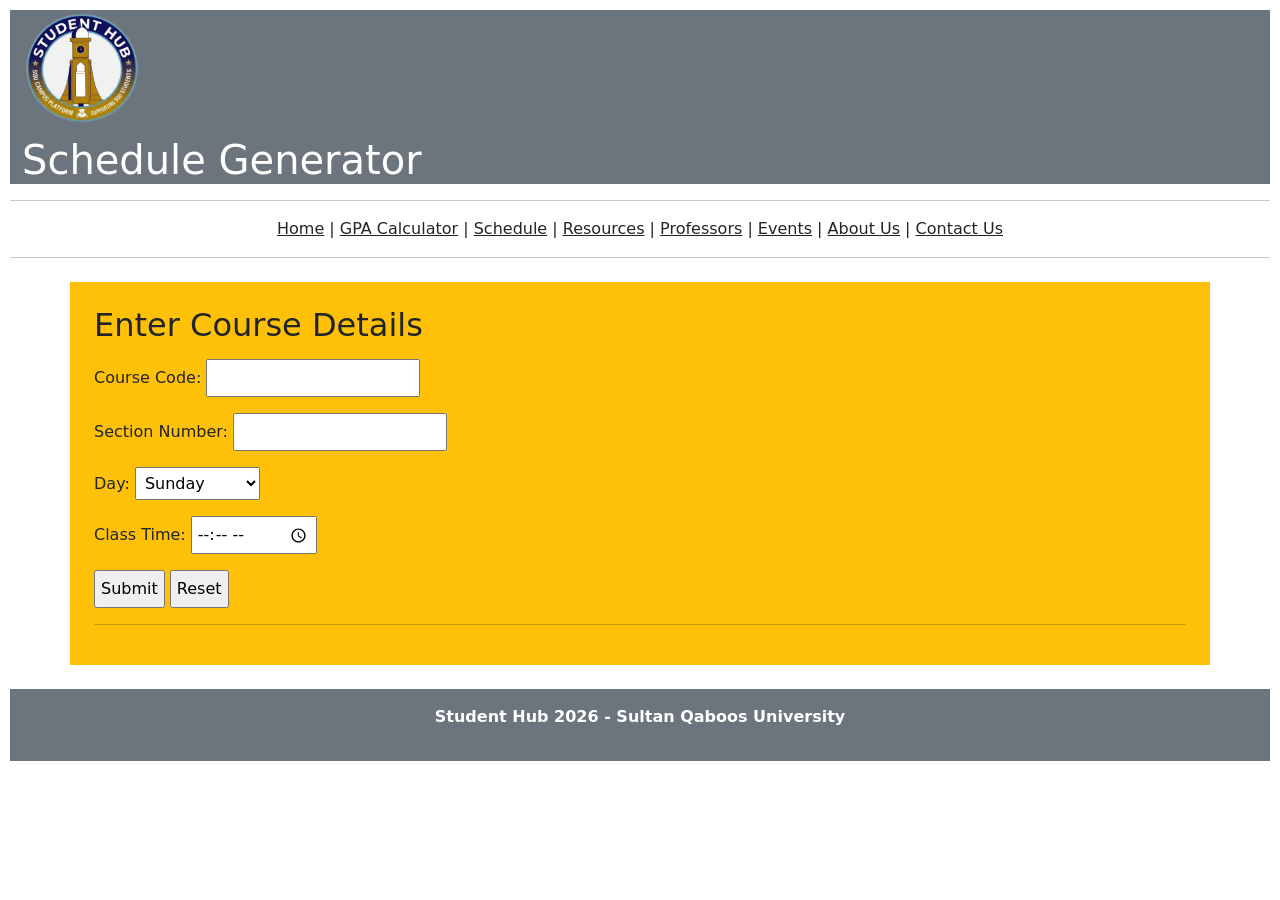
<file: schedule.html>
<!DOCTYPE html>
<html>




<head>
    <title>Schedule Generator</title>
    <link rel="stylesheet" href="css/style.css">
    <link rel="stylesheet" href="https://cdn.jsdelivr.net/npm/bootstrap@5.3.8/dist/css/bootstrap.min.css">
</head>






<body>





    <div class="container-fluid bg-secondary text-white centered">
        <img src="images/logo.png" width="120" alt="Student Hub Logo">
        <h1>Schedule Generator</h1>
    </div>




    <div class="text-center">
        <hr>

        <a class="navbar-text" href="index.html">Home</a> |
        <a class="navbar-text" href="gpa.html">GPA Calculator</a> |
        <a class="navbar-text" href="schedule.html">Schedule</a> |
        <a class="navbar-text" href="resources.html">Resources</a> |
        <a class="navbar-text" href="professors.html">Professors</a> |
        <a class="navbar-text" href="events.html">Events</a> |
        <a class="navbar-text" href="about.html">About Us</a> |
        <a class="navbar-text" href="contact.html">Contact Us</a>

        <hr>
    </div>








    <div class="container bg-warning mx-auto m-4 p-4">
        <h2>Enter Course Details</h2>






        <form action="https://httpbin.org/get" method="get">

            <p>
                Course Code:
                <input type="text" name="course_code">
            </p>



            <p>
                Section Number:
                <input type="text" name="section_number">
            </p>




            <p>
                Day:
                <select name="day">
                    <option>Sunday</option>
                    <option>Monday</option>
                    <option>Tuesday</option>
                    <option>Wednesday</option>
                    <option>Thursday</option>
                </select>
            </p>





            <p>
                Class Time:
                <input type="time" name="class_time">
            </p>




            
            <input type="submit" value="Submit">
            <input type="reset" value="Reset">

        </form>

        <hr>
    </div>

</body>
<footer class="container-fluid bg-secondary text-white text-center py-3 fw-bold">
        <p>Student Hub 2026 - Sultan Qaboos University</p>
</footer>
</html>
</file>
<file: css/style.css>
body {
    font-family: Arial, sans-serif;
    background-color: #f4f4f4;
    color: #222;
    margin: 20px;
    padding: 10px;
}

* {
    box-sizing: border-box;
}

h1 {
    color: navy;
    font-size: 32px;
}



h2 {
    color: #333;
    font-size: 24px;
}



p {
    font-size: 16px;
    line-height: 1.5;
}



img {
    margin-bottom: 10px;
}



a.link {
    color: darkblue;
    text-decoration: none;
}



a.visited {
    color: purple;
}



a.hover {
    color: red;
    text-decoration: underline;
}



a:active {
    color: green;
}





div.some {
    text-align: center; 
    margin-top: 20px;
}


table {
    border-collapse: collapse;
    width: 100%;
    margin-top: 15px;
    margin-bottom: 15px;
}



th {
    background-color: lightgray;
    padding: 10px;
}



td {
    padding: 10px;
    text-align: left;
}



form {
    margin-top: 15px;
    margin-bottom: 15px;
}



input {
    padding: 5px;
    margin: 5px;
}



select {
    padding: 5px;
    margin: 5px;
}



textarea {
    padding: 5px;
    margin: 5px;
}



button {
    padding: 8px 15px;
    margin-top: 10px;
}



footer {
    margin-top: 20px;
    text-align: center;
    font-size: 14px;
}



.logo-container {
    text-align: center;
}



.nav-menu {
    list-style-type: none;
}



.active {
    font-weight: bold;
}



#contact-form {
    padding: 10px;
}



@media screen and (max-width: 600px) {

    body {
        margin: 5px;
        padding: 5px;
    }


    
    h1 {
        font-size: 24px;
    }


    
    img {
        width: 90px;
    }


    
    table {
        font-size: 12px;
    }


    
    input,
    select,
    textarea {
        max-width: 90%;
    }
}

p span {
    font-weight: bold;
}

span.required {
    font-weight: bold;
}
</file>
